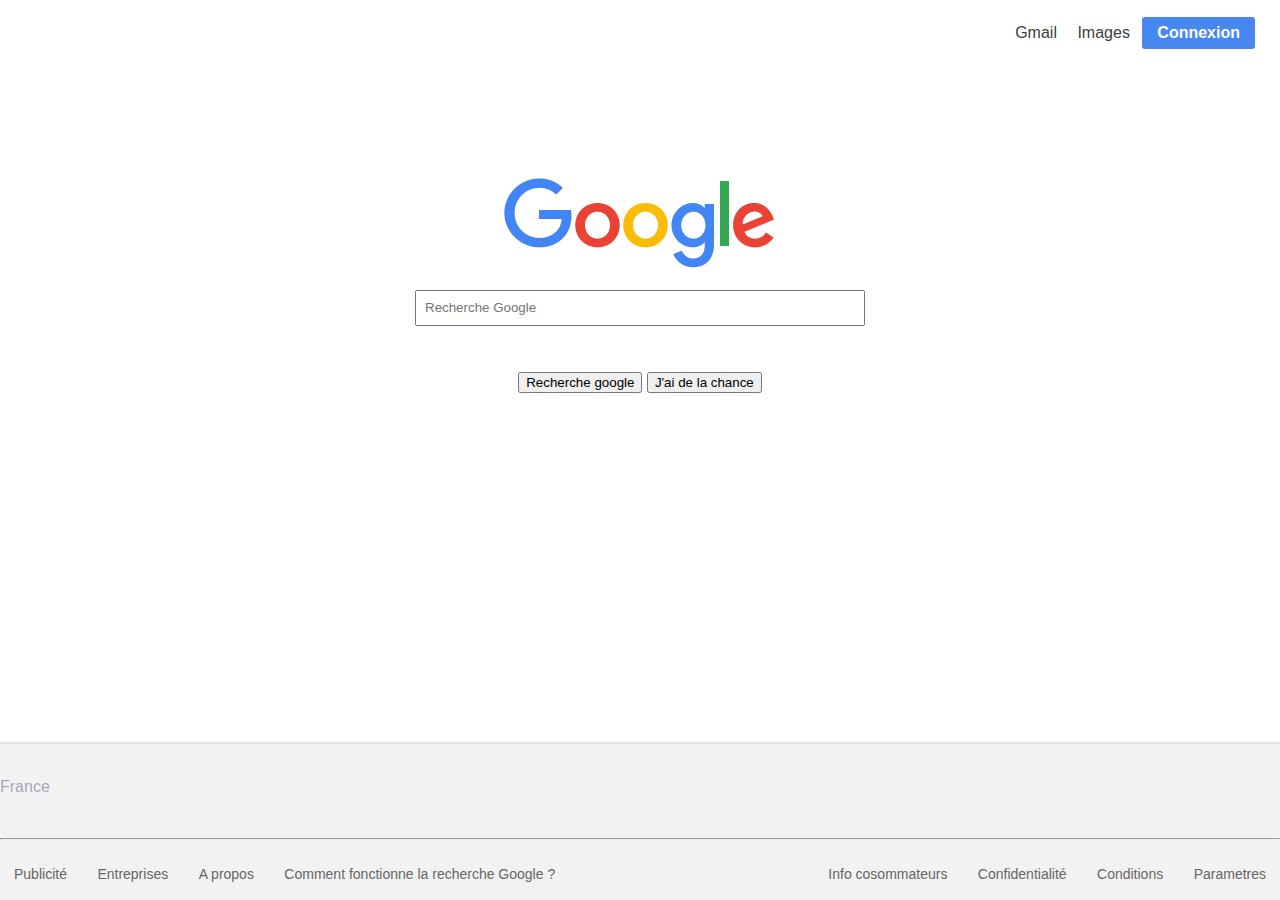
<file: index.html>
<head>
    <title>Google Homepage</title>
    <link rel="stylesheet" href="style.css">
    <meta charset="utf-8">
  </head>
  
  <body>
    <header>
      <nav>
        <ul id="nav_bar">
          <li class="nav-links" id="gmail"><a href="https://www.google.com/intl/fr/gmail/about/#">Gmail</a></li>
          <li class="nav-links"><a href="https://www.google.fr/imghp?hl=fr&tab=wi&ogbl">Images</a></li>
          <li id="sign_in"><a href="https://accounts.google.com/signin/v2/identifier?hl=fr&passive=true&continue=https%3A%2F%2Fwww.google.fr%2F&flowName=GlifWebSignIn&flowEntry=ServiceLogin">Connexion</a></li>
        </ul>  
      </nav>  
    </header>  
    
    <!-- GOOGLE IMG -->  
    <div class="google">
      <img src="Logo12.png" alt=" photo googl"/>
    </div>
    
    <!-- FORM SEARCH -->  
    <div class="form">  
      <form>
        <label for="form-search"></label>
        <input type="text" id="form-search" placeholder="Recherche Google">
      </form>
    </div>  
    
    <!-- BUTTONS -->
    <div class= "buttons">  
      <input type="submit" value="Recherche google" id="google_search">
      <input type="submit" value="J'ai de la chance" id="im_feeling_lucky">
    </div>
      
    <!-- FOOTER -->
    
    <footer class="bas">
      <div class="france"> <p> France </p> </div>
      <hr>
        <ul class="footer-left">
          <li><a href="https://ads.google.com/intl/fr_fr/home/?subid=ww-ww-et-g-awa-a-g_hpafoot1_1!o2m--ahpm-0000000016-0000000000&utm_source=google.com&utm_medium=referral&utm_campaign=google_hpafooter&fg=1">Publicité</a></li>
          <li><a href="https://www.google.fr/services/?subid=ww-ww-et-g-awa-a-g_hpbfoot1_1!o2&utm_source=google.com&utm_medium=referral&utm_campaign=google_hpbfooter&fg=1#?modal_active=none">Entreprises</a></li>
          <li><a href="https://about.google/intl/fr_fr/?utm_source=google-FR&utm_medium=referral&utm_campaign=hp-footer&fg=1">A propos</a></li> 
          <li><a href="https://www.google.com/search/howsearchworks/?fg=1">Comment fonctionne la recherche Google ?</a></li>
        </ul>
        <ul class="footer-right">    
          <li><a href="https://support.google.com/websearch/answer/7585859?p=fr_consumer_info&hl=fr&fg=1&visit_id=637049262643154104-4041789782&rd=1">Info cosommateurs</a></li>
          <li><a href="https://policies.google.com/privacy?fg=1">Confidentialité</a></li>
          <li><a href="https://policies.google.com/terms?fg=1">Conditions</a></li>
          <li><a href="#">Parametres</a></li>
        </ul>       
    </footer>      
  </body>
</file>
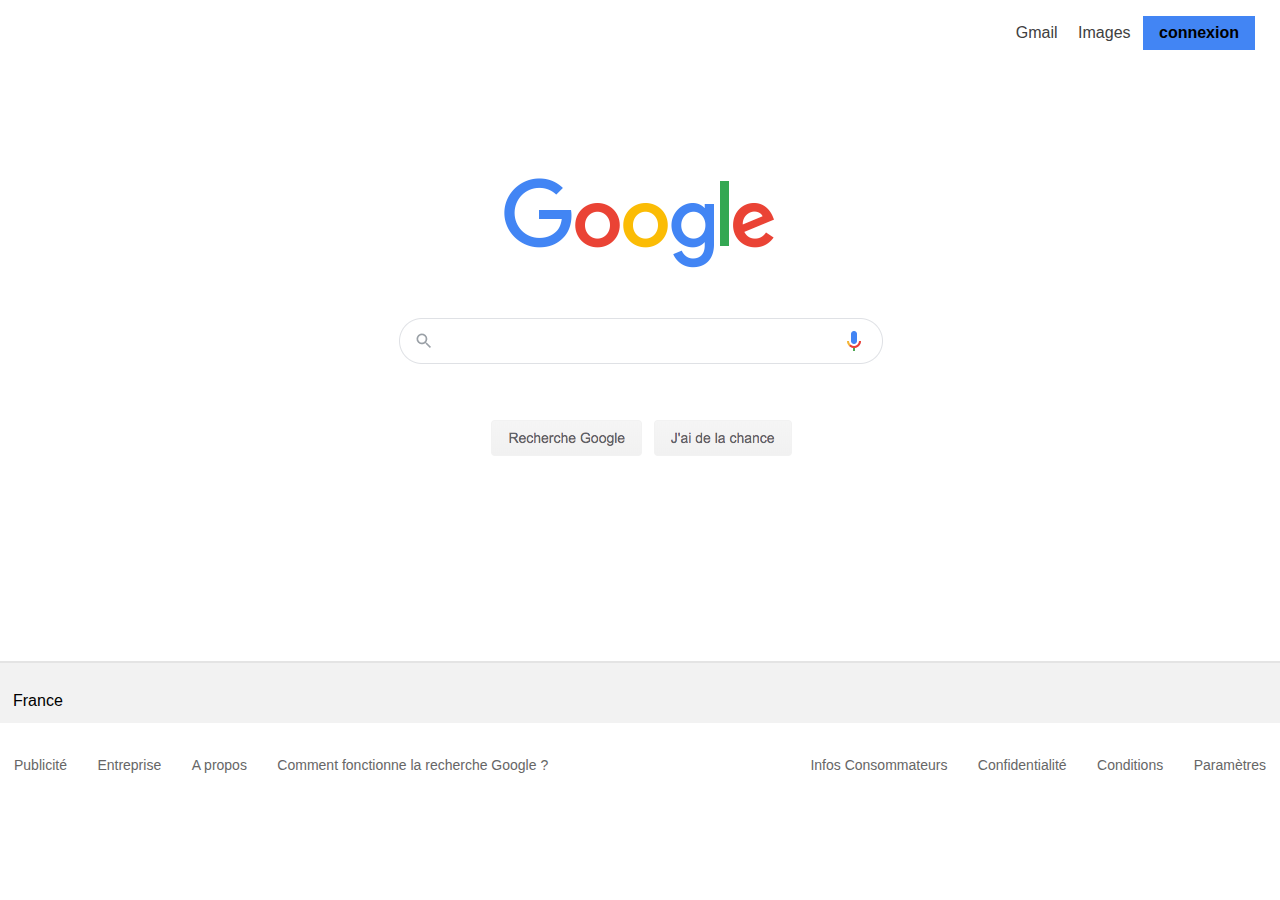
<file: googletry.html>
<!DOCTYPE html>
<!-- Head -->
    <head>
        <meta charset="utf-8" />
        <link rel= "stylesheet" href = "tamere.css" />
    </head>
   <TITLE> Google </TITLE>


   <!-- BODY -->
    

    <body>

<header>
    <nav>
    	   <ul id="nav_bar">
          <li class="nav-links" id="gmail"><a href="#">Gmail</a></li>
          <li class="nav-links"><a href="#">Images</a></li>
          <li id="connexion"><a href="#">connexion</a></li>
        </ul>  
      </nav>  
</header>

<!-- GOOGLE IMG -->  

    <div class="google">
      <img src="Logo12.png" alt="Logo_casse_couille_se_mere"/>
      
    </div>


<!-- FORM SEARCH -->  


    <div class="bar">  
     <p> <img src="barre.png" alt="foutue_barre"></p>
    </div>  
    
    <!-- BUTTONS -->
    
<div class= "buttons">  
      <p> <img src="bouton.png" alt="Foutu_bouton"> </p>

    </div>
  





<!--FOOTER-->
    <footer> 
        <p class="france"> France </p>
 <ul class="footer-left">
          <li><a href="#">Publicité</a></li>
          <li><a href="#">Entreprise</a></li>
          <li><a href="#">A propos</a></li> 
          <li><a href="#">Comment fonctionne la recherche Google ?</a></li>
        </ul>
        <ul class="footer-right">  
        <li><a href="#">Infos Consommateurs</a></li>  
          <li><a href="#">Confidentialité</a></li>
          <li><a href="#">Conditions</a></li>
          <li><a href="#">Paramètres</a></li>
        </ul>  



    </footer>


    </body>
</file>
<file: style.css>
/* BASIC STYLES */
body {
  margin: 0;
  padding: 0;
  font-family: 'Roboto', sans-serif;
}

header {
  width: 100%;
}

ul {
  list-style: none;
}

/* NAV BAR */
#nav_bar {
  float: right;
}

#nav_bar li {
  display: inline-block;
  padding: 8px;
}

#nav_bar #sign_in {
  background: #4887ef; 
  margin-right: 25px;
  padding: 7px 15px;
  border-radius: 3px; 
  font-weight: bold;
}

.nav-links {
  color: #404040;
}

a {
  text-decoration: none;
  color: inherit;
}

li.nav-links a:hover {
  text-decoration: underline;
}

#sign_in:hover { 
  box-shadow: 1px 1px 5px #999;
}

#sign_in {
  color: #fff;
}

/* GOOGLE AREA */
.google  {
  text-align: center;
  display: block;
  margin: 0 auto;
  clear: both;
  padding-top: 112px;
  padding-bottom: 20px;
}

.form {
  text-align: center;
}

#form-search { 
  width: 450px;
  line-height: 32px;
  padding: 20px 10px;
}

.form #form-search {
  padding: 0 8px;
}

#form-search:hover {
  border-color: #e4e4e4;
  padding-top: 0;
}

.buttons {
  text-align: center;
  padding-top: 30px;
  margin-bottom: 300px;
}

/* FOOTER */
footer  {
  background: #f2f2f2;
  border-top: solid 2px #e4e4e4;
position: fixed;
  bottom: 0;
  padding-bottom: 0;
  width: 100%;
  
}

footer ul li {
  display: inline;
  color: #666666;
  font-size: 14px;
  padding: 13px;
}

footer ul {
  float: left;
  padding: 1px;
}

footer ul a:hover {
  text-decoration: underline;
}

.footer-right {
  float: right;
}


}
p{display: inline-flex;
  justify-content: space-around;
  justify-content: space-around;
  font-size: 16px;
  padding: 6px
  margin-left: 10px;

}
.france{
  display: inline;
  
  color: #3266;
  font-size: 16px;
  padding : 1px;
  margin:2px;



}
</file>
<file: tamere.css>
/* BASIC STYLES */
body {
  margin: 0;
  padding: 0;
  font-family: "arial",sans-serif ;
}

header {
  width: 100%;
}

ul {
  list-style: none;
}
/* NAV BAR */

#nav_bar {
  float: right;
}

#nav_bar li {
  display: inline-block;
  padding: 8px;
}

#nav_bar #connexion {
  background: #4285f4; 
  margin-right: 25px;
  padding: 7px 15px;
  border: 1px solid #4285f4; 
  font-weight: bold;
  font color:"color_white"
}

.nav-links {
  color: #404040;
}

a {
  text-decoration: none;
  color: inherit;
}

li.nav-links a:hover {
  text-decoration: underline;
}

#connexion a:hover { 
  box-shadow: 1px 1px 5px #999;
}

#connexion {
	background: #4285f4 
  color: white ;
}


/* GOOGLE AREA */




.google {
  display:flex; 
  justify-content: center;
  margin:  auto;
  clear: both;
  padding-top: 112px;
  padding-bottom: 20px;
}

.bar {
  display: flex;
  justify-content: center;

}



.buttons {
  display: flex;
  justify-content: center;

  padding-top: 20px;
  margin-bottom: 180px;
  padding:0px;
}

/* Footer AREA */

footer  {
  background: #f2f2f2;
  border-top: solid 2px #e4e4e4;
/*   position: fixed; */
  bottom: 0;
  padding-bottom: 0;
  width: 100%;
  
}

footer ul li {
  display: inline;
  color: #666666;
  font-size: 14px;
  padding: 13px;
}

footer ul {
  float: left;
  padding: 1px;
}

footer ul a:hover {
  text-decoration: underline;
}

.france{
	padding: 13px;

}

.footer-right {
  float: right;
}
</file>
